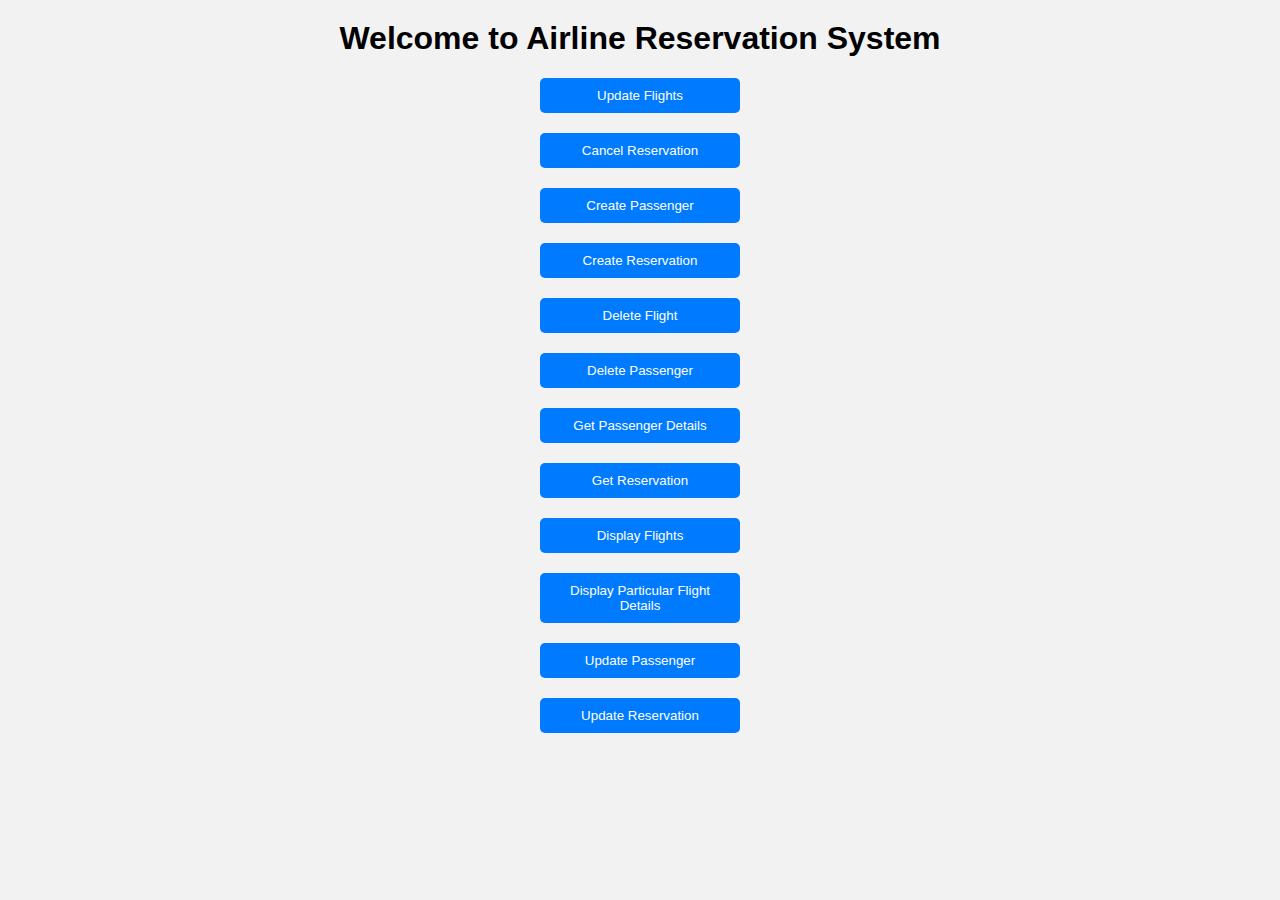
<file: src/main/resources/templates/index.html>
<!DOCTYPE html>
<html lang="en">

<head>
    <meta charset="UTF-8">
    <meta name="viewport" content="width=device-width, initial-scale=1.0">
    <title>Airline Reservation System</title>
    <style>
        /* Resetting default margin and padding */
        body,
        button {
            margin: 0;
            padding: 0;
        }

        /* Setting a background color and font family */
        body {
            background-color: #f2f2f2;
            font-family: Arial, sans-serif;
        }

        /* Centering the heading */
        h1 {
            text-align: center;
            margin-top: 20px;
        }

        /* Styling buttons */
        button {
            display: block;
            width: 200px;
            margin: 20px auto;
            padding: 10px;
            background-color: #007bff;
            color: #fff;
            border: none;
            border-radius: 5px;
            cursor: pointer;
            transition: background-color 0.3s ease;
        }

        /* Hover effect for buttons */
        button:hover {
            background-color: #0056b3;
        }
    </style>
</head>

<body>
    <h1>Welcome to Airline Reservation System</h1>
    <button onclick="location.href='/updateFlights'">Update Flights</button>
    <button onclick="location.href='/cancelReservation'">Cancel Reservation</button>
    <button onclick="location.href='/createPassenger'">Create Passenger</button>
    <button onclick="location.href='/createReservation'">Create Reservation</button>
    <button onclick="location.href='/deleteFlight'">Delete Flight</button>
    <button onclick="location.href='/deletePassenger'">Delete Passenger</button>
    <button onclick="location.href='/getPassenger'">Get Passenger Details</button>
    <button onclick="location.href='/getReservation'">Get Reservation</button>
    <button onclick="location.href='/displayFlights'">Display Flights</button>
    <button onclick="location.href='/dispPartFlight'">Display Particular Flight Details</button>
    <button onclick="location.href='/updatePassenger'">Update Passenger</button>
    <button onclick="location.href='/updateReservation'">Update Reservation</button>
</body>

</html>
</file>
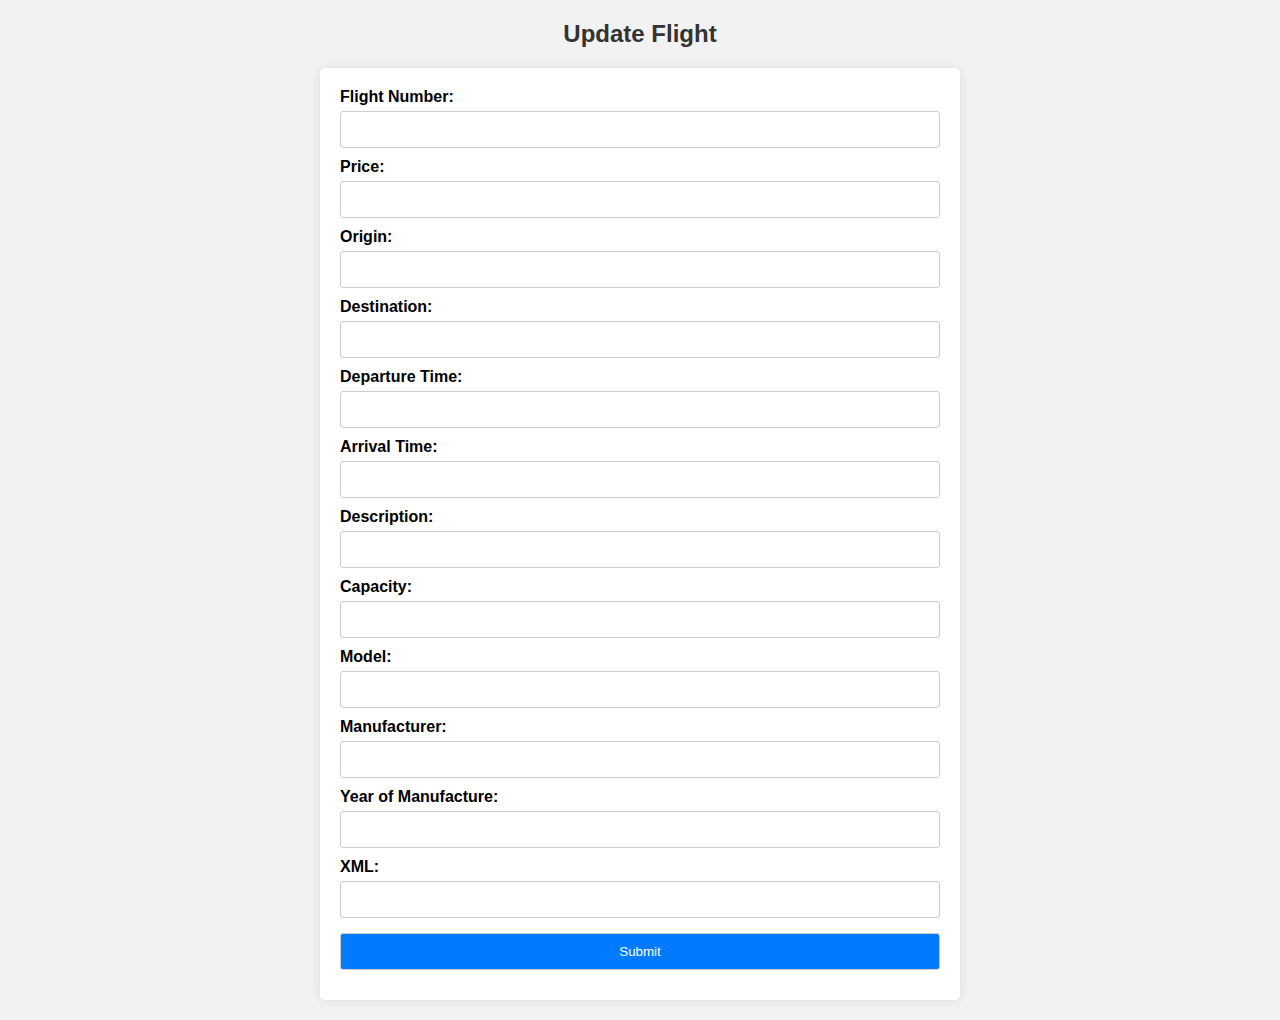
<file: src/main/resources/templates/addUpdateFlights.html>
<!DOCTYPE html>
<html lang="en">

<head>
    <meta charset="UTF-8">
    <meta name="viewport" content="width=device-width, initial-scale=1.0">
    <title>Update Flight</title>
    <style>
        body {
            font-family: Arial, sans-serif;
            background-color: #f2f2f2;
            margin: 0;
            padding: 0;
            box-sizing: border-box;
        }

        h2 {
            text-align: center;
            color: #333;
        }

        form {
            max-width: 600px;
            margin: 20px auto;
            background: #fff;
            padding: 20px;
            border-radius: 5px;
            box-shadow: 0 0 10px rgba(0, 0, 0, 0.1);
        }

        label {
            font-weight: bold;
        }

        input[type="text"],
        input[type="number"],
        button {
            width: 100%;
            padding: 10px;
            margin-top: 5px;
            margin-bottom: 10px;
            border: 1px solid #ccc;
            border-radius: 3px;
            box-sizing: border-box;
        }

        button {
            background-color: #007bff;
            color: #fff;
            cursor: pointer;
        }

        button:hover {
            background-color: #0056b3;
        }

        input[type="text"]:focus,
        input[type="number"]:focus {
            outline: none;
            border-color: #007bff;
        }

        .error-message {
            color: #ff0000;
            margin-top: 5px;
        }
    </style>
</head>

<body>
    <h2>Update Flight</h2>
    <form id="updateFlightForm" method="post">
        <label for="flightNumber">Flight Number:</label><br>
        <input type="text" id="flightNumberInput" name="flightNumber" required><br>

        <label for="price">Price:</label><br>
        <input type="number" id="price" name="price" required><br>

        <label for="origin">Origin:</label><br>
        <input type="text" id="origin" name="origin" required><br>

        <label for="destination">Destination:</label><br>
        <input type="text" id="destination" name="destination" required><br>

        <label for="departureTime">Departure Time:</label><br>
        <input type="text" id="departureTime" name="departureTime" required><br>

        <label for="arrivalTime">Arrival Time:</label><br>
        <input type="text" id="arrivalTime" name="arrivalTime" required><br>

        <label for="description">Description:</label><br>
        <input type="text" id="description" name="description" required><br>

        <label for="capacity">Capacity:</label><br>
        <input type="number" id="capacity" name="capacity" required><br>

        <label for="model">Model:</label><br>
        <input type="text" id="model" name="model" required><br>

        <label for="manufacturer">Manufacturer:</label><br>
        <input type="text" id="manufacturer" name="manufacturer" required><br>

        <label for="yearOfManufacture">Year of Manufacture:</label><br>
        <input type="number" id="yearOfManufacture" name="yearOfManufacture" required><br>

        <label for="xml">XML:</label><br>
        <input type="text" id="xml" name="xml"><br>

        <button type="submit">Submit</button>
    </form>

    <script>
        function setFormActionAndSubmit() {
            var flightNumberInput = document.getElementById("flightNumberInput").value;
            if (flightNumberInput.trim() === "") {
                alert("Please enter a valid flight number.");
                return false;
            } else {
                var form = document.getElementById("updateFlightForm");
                form.action = "/flight/" + flightNumberInput;
                return true;
            }
        }
        window.onload = function () {
            var form = document.getElementById("updateFlightForm");
            form.onsubmit = function () {
                return setFormActionAndSubmit();
            };
        };
    </script>

</body>

</html>
</file>
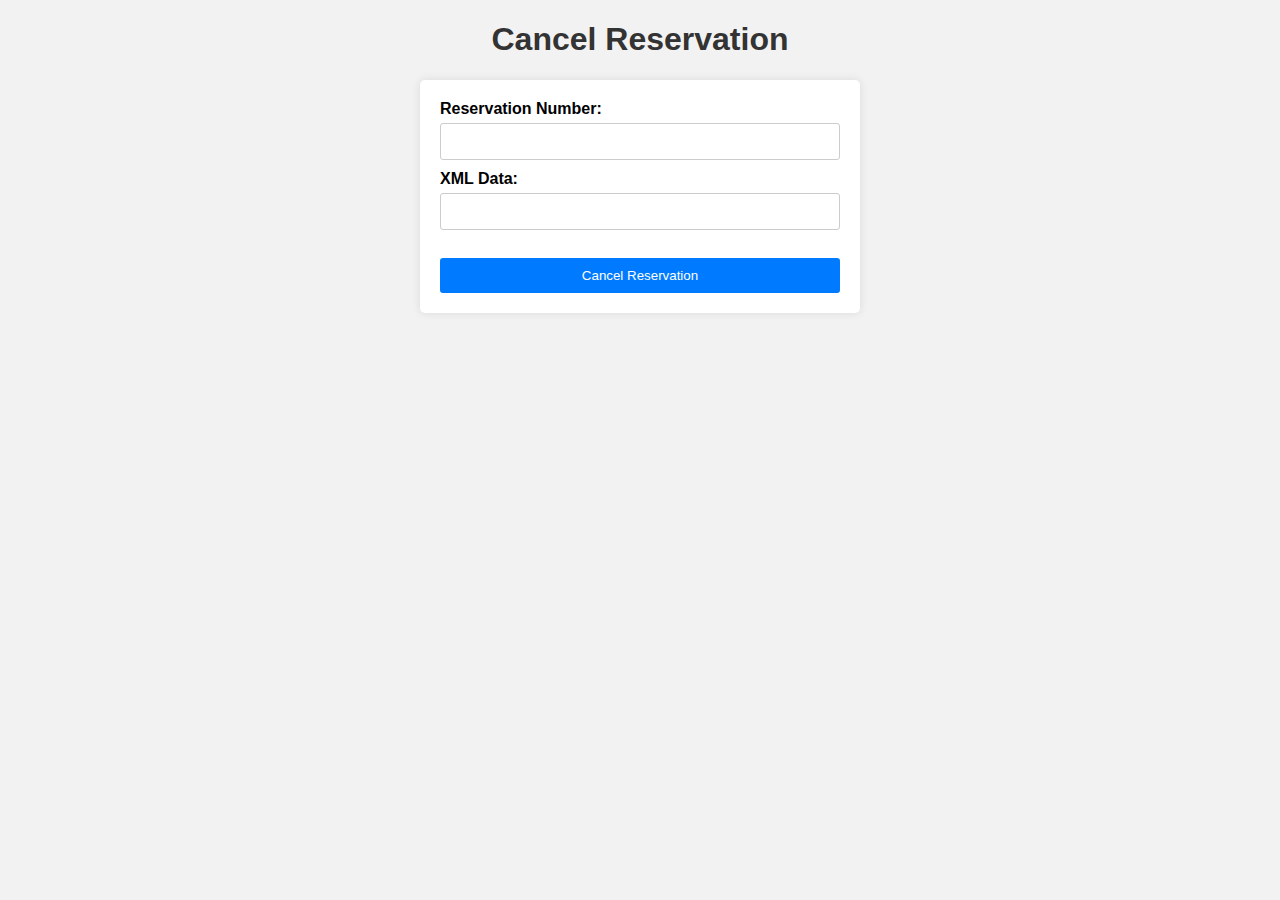
<file: src/main/resources/templates/cancelReservation.html>
<!DOCTYPE html>
<html lang="en">

<head>
    <meta charset="UTF-8">
    <meta name="viewport" content="width=device-width, initial-scale=1.0">
    <title>Cancel Reservation</title>
    <style>
        body {
            font-family: Arial, sans-serif;
            background-color: #f2f2f2;
            margin: 0;
            padding: 0;
            box-sizing: border-box;
        }

        h1 {
            text-align: center;
            color: #333;
        }

        form {
            max-width: 400px;
            margin: 20px auto;
            background: #fff;
            padding: 20px;
            border-radius: 5px;
            box-shadow: 0 0 10px rgba(0, 0, 0, 0.1);
        }

        label {
            font-weight: bold;
        }

        input[type="text"] {
            width: 100%;
            padding: 10px;
            margin-top: 5px;
            margin-bottom: 10px;
            border: 1px solid #ccc;
            border-radius: 3px;
            box-sizing: border-box;
        }

        button[type="submit"] {
            width: 100%;
            padding: 10px;
            background-color: #007bff;
            color: #fff;
            border: none;
            border-radius: 3px;
            cursor: pointer;
        }

        button[type="submit"]:hover {
            background-color: #0056b3;
        }

        input[type="text"]:focus {
            outline: none;
            border-color: #007bff;
        }
    </style>
</head>

<body>

    <h1>Cancel Reservation</h1>

    <form id="cancelForm">
        <label for="reservationNumber">Reservation Number:</label><br>
        <input type="text" id="reservationNumber" name="reservationNumber" required><br>
        <label for="xml">XML Data:</label><br>
        <input type="text" id="xml" name="xml"><br><br>
        <button type="submit">Cancel Reservation</button>
    </form>

    <script>
        document.getElementById("cancelForm").addEventListener("submit", function (event) {
            event.preventDefault();

            var reservationNumber = document.getElementById("reservationNumber").value;
            var xml = document.getElementById("xml").value;

            var xhr = new XMLHttpRequest();
            xhr.open("DELETE", "/reservation/" + reservationNumber + "?xml=" + xml, true);
            xhr.setRequestHeader("Content-Type", "application/json");
            xhr.onreadystatechange = function () {
                if (xhr.readyState === 4) {
                    if (xhr.status === 200) {
                        var response = JSON.parse(xhr.responseText);
                        alert(response.message);
                    } else {
                        var errorResponse = JSON.parse(xhr.responseText);
                        alert(errorResponse.error.message);
                    }
                }
            };
            xhr.send();
        });
    </script>

</body>

</html>
</file>
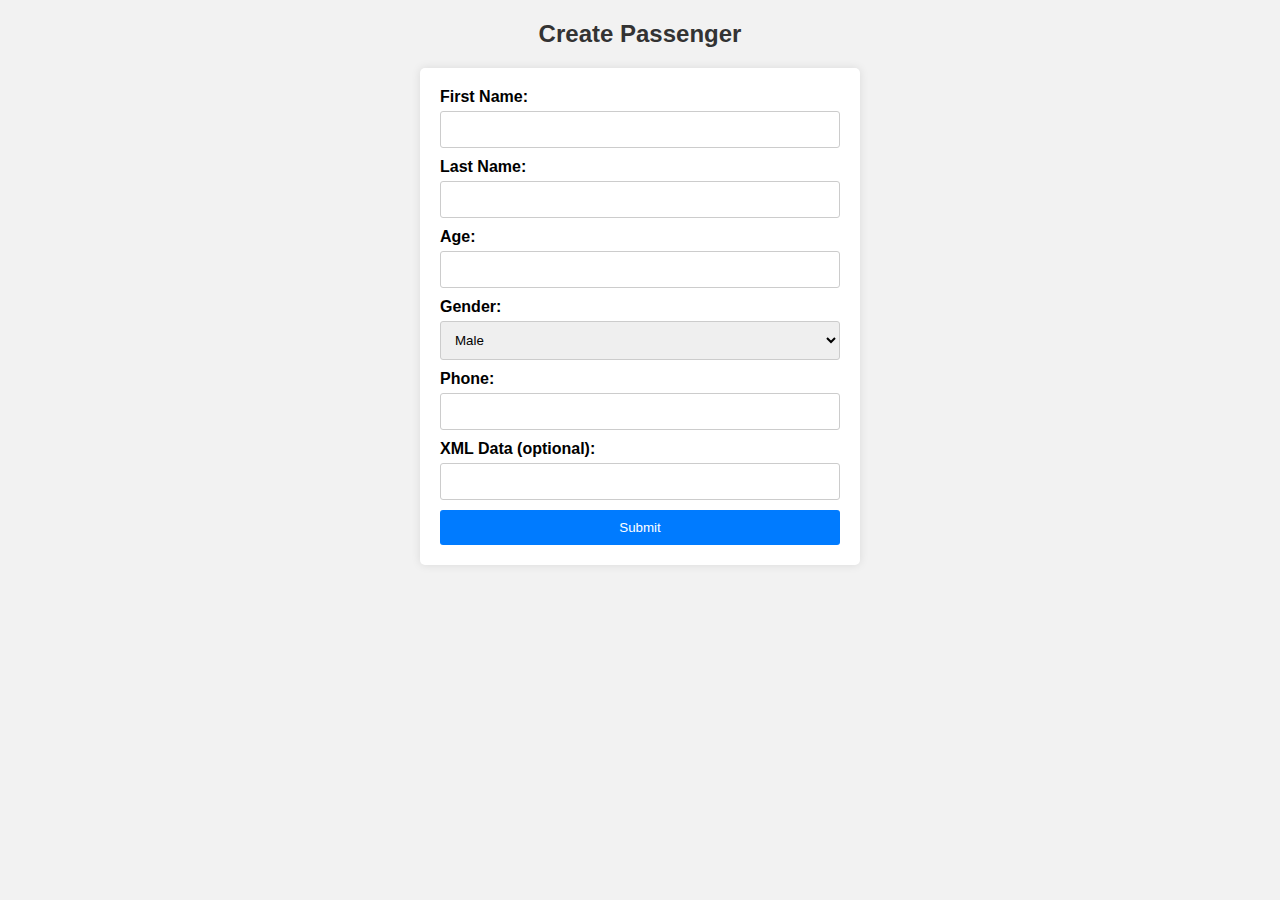
<file: src/main/resources/templates/createPassenger.html>
<!DOCTYPE html>
<html>

<head>
    <title>Create Passenger</title>
    <style>
        body {
            font-family: Arial, sans-serif;
            background-color: #f2f2f2;
            margin: 0;
            padding: 0;
        }

        h2 {
            text-align: center;
            color: #333;
        }

        form {
            max-width: 400px;
            margin: 20px auto;
            background: #fff;
            padding: 20px;
            border-radius: 5px;
            box-shadow: 0 0 10px rgba(0, 0, 0, 0.1);
        }

        label {
            font-weight: bold;
        }

        input[type="text"],
        select {
            width: 100%;
            padding: 10px;
            margin-top: 5px;
            margin-bottom: 10px;
            border: 1px solid #ccc;
            border-radius: 3px;
            box-sizing: border-box;
        }

        input[type="submit"] {
            width: 100%;
            padding: 10px;
            background-color: #007bff;
            color: #fff;
            border: none;
            border-radius: 3px;
            cursor: pointer;
        }

        input[type="submit"]:hover {
            background-color: #0056b3;
        }

        input[type="text"]:focus,
        select:focus {
            outline: none;
            border-color: #007bff;
        }
    </style>
</head>

<body>
    <h2>Create Passenger</h2>
    <form action="/passenger" method="post">
        <label for="firstname">First Name:</label><br>
        <input type="text" id="firstname" name="firstname" required><br>

        <label for="lastname">Last Name:</label><br>
        <input type="text" id="lastname" name="lastname" required><br>

        <label for="age">Age:</label><br>
        <input type="text" id="age" name="age" required><br>

        <label for="gender">Gender:</label><br>
        <select id="gender" name="gender" required>
            <option value="Male">Male</option>
            <option value="Female">Female</option>
            <option value="Other">Other</option>
        </select><br>

        <label for="phone">Phone:</label><br>
        <input type="text" id="phone" name="phone" required><br>

        <label for="xml">XML Data (optional):</label><br>
        <input type="text" id="xml" name="xml"><br>

        <input type="submit" value="Submit">
    </form>
</body>

</html>
</file>
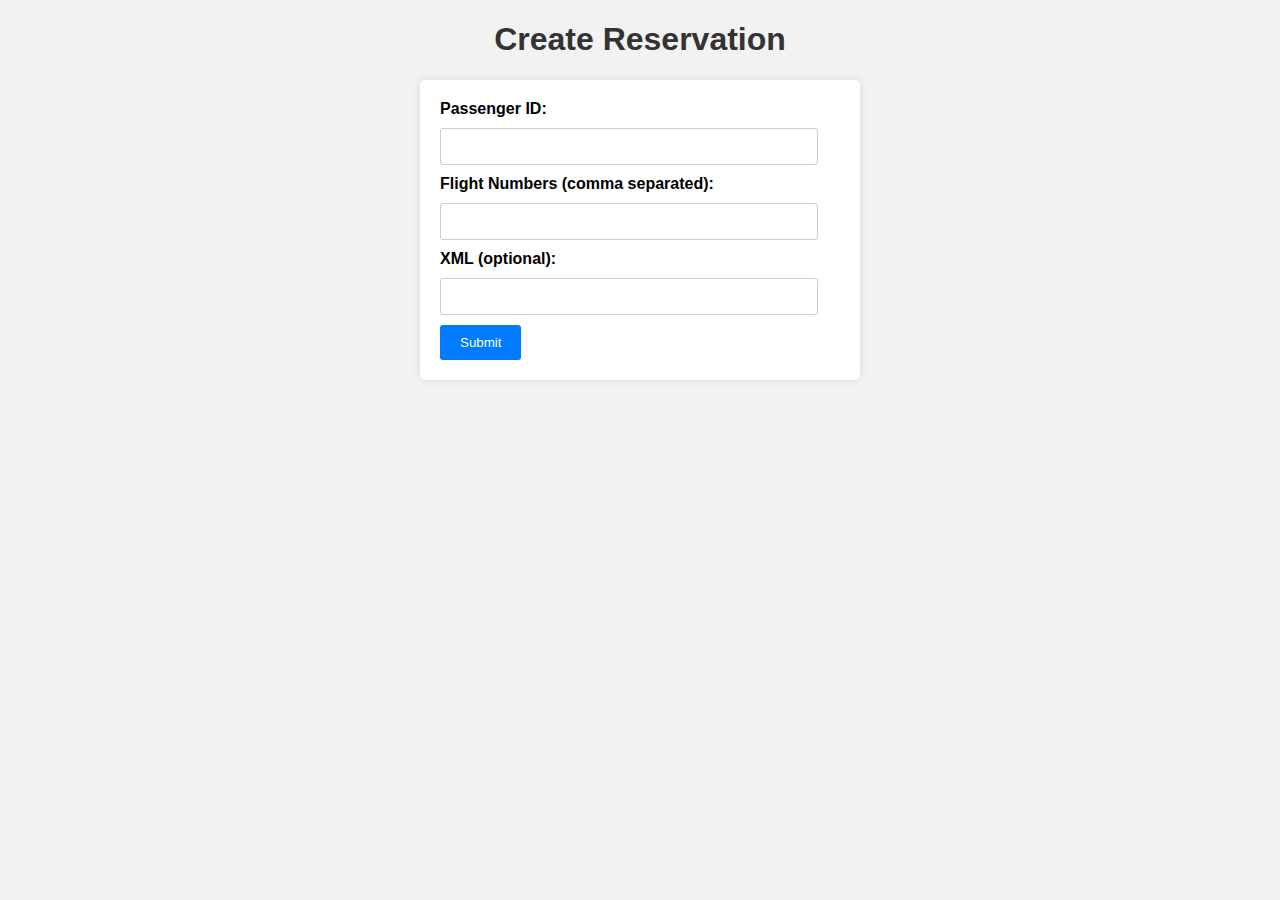
<file: src/main/resources/templates/createReservation.html>
<!DOCTYPE html>
<html lang="en">

<head>
    <meta charset="UTF-8">
    <meta name="viewport" content="width=device-width, initial-scale=1.0">
    <title>Create Reservation</title>
    <style>
        body {
            font-family: Arial, sans-serif;
            background-color: #f2f2f2;
            margin: 0;
            padding: 0;
        }

        h1 {
            text-align: center;
            color: #333;
        }

        form {
            max-width: 400px;
            margin: 20px auto;
            background: #fff;
            padding: 20px;
            border-radius: 5px;
            box-shadow: 0 0 10px rgba(0, 0, 0, 0.1);
        }

        label {
            display: block;
            margin-bottom: 5px;
            font-weight: bold;
        }

        input[type="text"] {
            width: calc(100% - 22px);
            padding: 10px;
            margin-top: 5px;
            margin-bottom: 10px;
            border: 1px solid #ccc;
            border-radius: 3px;
            box-sizing: border-box;
        }

        input[type="submit"] {
            background-color: #007bff;
            color: #fff;
            border: none;
            padding: 10px 20px;
            border-radius: 3px;
            cursor: pointer;
        }

        input[type="submit"]:hover {
            background-color: #0056b3;
        }

        input[type="submit"]:focus {
            outline: none;
        }

        .success-message {
            display: none;
            color: green;
            font-weight: bold;
            text-align: center;
            margin-top: 20px;
        }
    </style>
</head>

<body>
    <h1>Create Reservation</h1>
    <form id="reservationForm" action="/reservation" method="POST">
        <label for="passengerId">Passenger ID:</label>
        <input type="text" id="passengerId" name="passengerId" required><br>

        <label for="flightNumbers">Flight Numbers (comma separated):</label>
        <input type="text" id="flightNumbers" name="flightNumbers" required><br>

        <label for="xml">XML (optional):</label>
        <input type="text" id="xml" name="xml"><br>

        <input type="submit" value="Submit">
    </form>

    <div id="successMessage" class="success-message"></div>

    <script>
        document.getElementById("reservationForm").addEventListener("submit", function (event) {
            event.preventDefault(); // Prevent form submission

            // Perform AJAX request to submit form data
            var formData = new FormData(this);
            var xhr = new XMLHttpRequest();
            xhr.open("POST", "/reservation", true);
            xhr.setRequestHeader("Accept", "application/json");
            xhr.onreadystatechange = function () {
                if (xhr.readyState === XMLHttpRequest.DONE) {
                    if (xhr.status === 200) {
                        // Show success message
                        document.getElementById("successMessage").innerText = "Reservation created successfully!";
                        document.getElementById("successMessage").style.display = "block";
                        // Clear form inputs
                        document.getElementById("passengerId").value = "";
                        document.getElementById("flightNumbers").value = "";
                        document.getElementById("xml").value = "";
                    } else {
                        // Handle error response
                        alert("Failed to create reservation. Please try again.");
                    }
                }
            };
            xhr.send(formData);
        });
    </script>
</body>

</html>
</file>
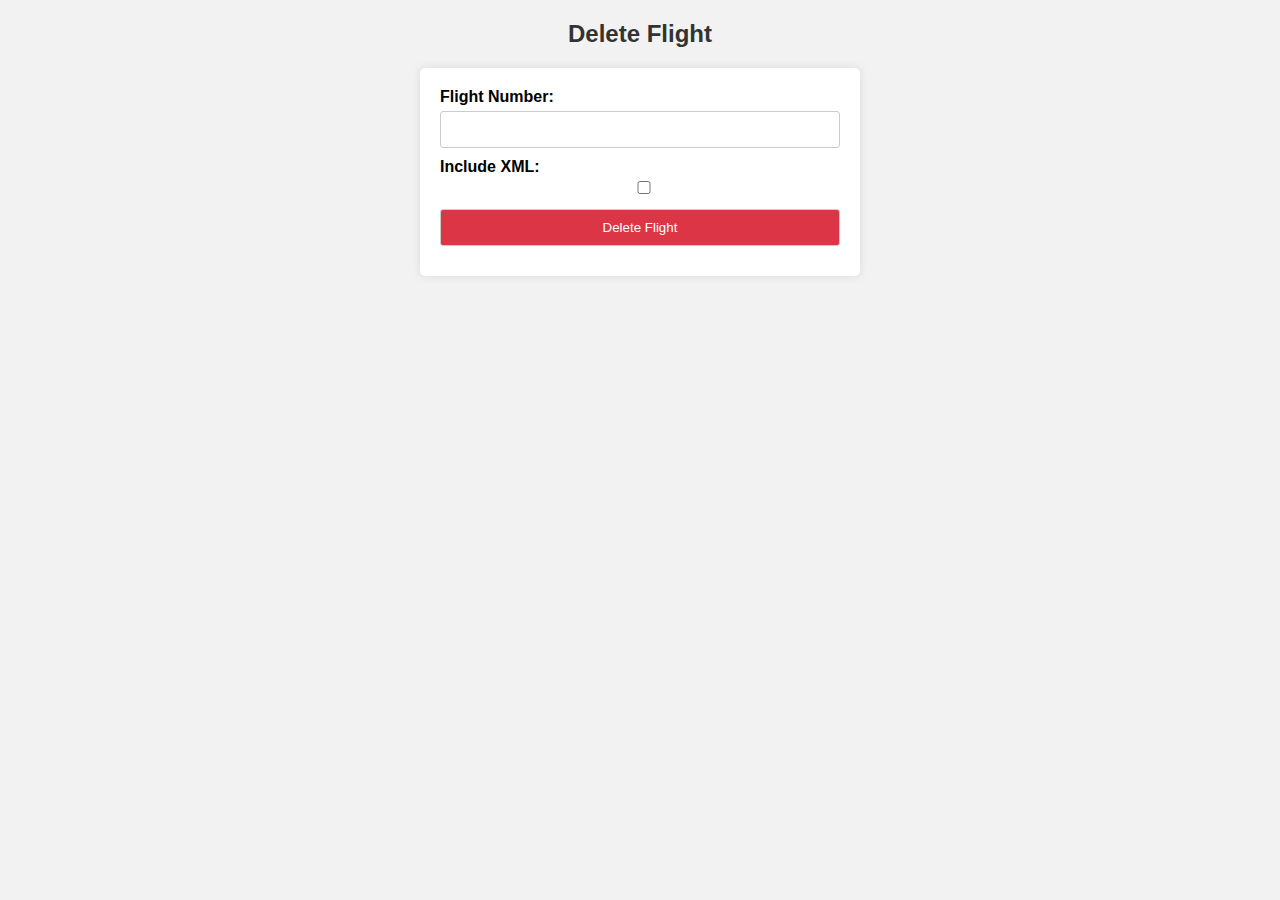
<file: src/main/resources/templates/deleteFlight.html>
<!DOCTYPE html>
<html lang="en">

<head>
    <meta charset="UTF-8">
    <meta name="viewport" content="width=device-width, initial-scale=1.0">
    <title>Delete Flight</title>
    <style>
        body {
            font-family: Arial, sans-serif;
            background-color: #f2f2f2;
            margin: 0;
            padding: 0;
        }

        h2 {
            text-align: center;
            color: #333;
        }

        form {
            max-width: 400px;
            margin: 20px auto;
            background: #fff;
            padding: 20px;
            border-radius: 5px;
            box-shadow: 0 0 10px rgba(0, 0, 0, 0.1);
        }

        label {
            font-weight: bold;
        }

        input[type="text"],
        input[type="checkbox"],
        button[type="submit"] {
            width: 100%;
            padding: 10px;
            margin-top: 5px;
            margin-bottom: 10px;
            border: 1px solid #ccc;
            border-radius: 3px;
            box-sizing: border-box;
        }

        button[type="submit"] {
            background-color: #dc3545;
            color: #fff;
            cursor: pointer;
        }

        button[type="submit"]:hover {
            background-color: #c82333;
        }
    </style>
</head>

<body>
    <h2>Delete Flight</h2>
    <form id="deleteFlightForm" method="DELETE" action="/airline/">
        <label for="flightNumber">Flight Number:</label><br>
        <input type="text" id="flightNumber" name="flightNumber" required><br>
        <label for="xml">Include XML:</label><br>
        <input type="checkbox" id="xml" name="xml"><br>
        <button type="submit">Delete Flight</button>
    </form>

    <script>
        document.getElementById("deleteFlightForm").addEventListener("submit", function (event) {
            event.preventDefault();
            var flightNumber = document.getElementById("flightNumber").value;
            var xmlChecked = document.getElementById("xml").checked;
            var xmlQueryParam = xmlChecked ? "?xml=true" : "";
            var deleteUrl = "/airline/" + flightNumber + xmlQueryParam;
            fetch(deleteUrl, {
                method: 'DELETE',
                headers: {
                    'Content-Type': 'application/json'
                },
            })
                .then(response => {
                    if (!response.ok) {
                        throw new Error('Failed to delete flight');
                    }
                    return response.json();
                })
                .then(data => {
                    alert(data.message);
                })
                .catch(error => {
                    console.error('Error:', error);
                    alert('Failed to delete flight');
                });
        });
    </script>
</body>

</html>
</file>
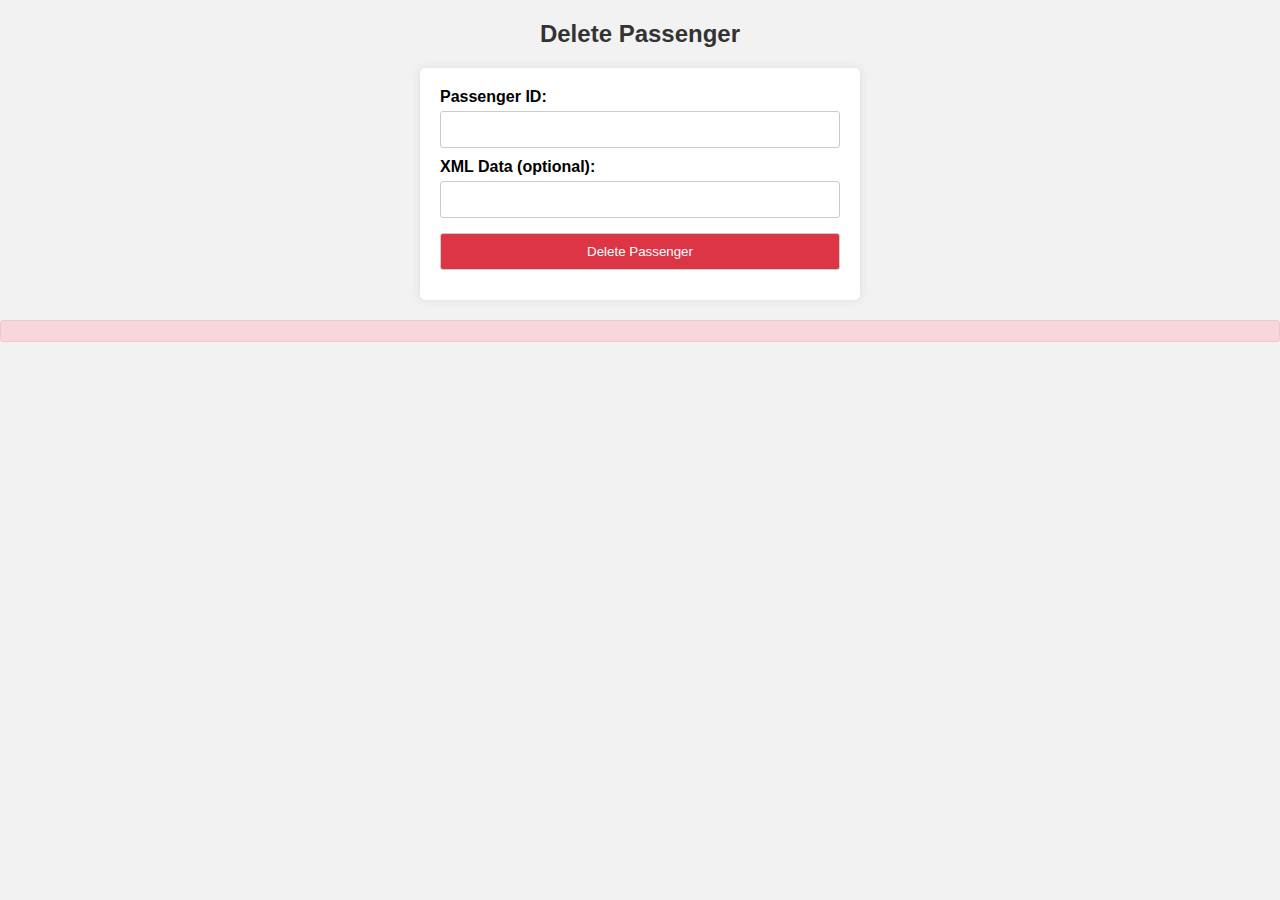
<file: src/main/resources/templates/deletePassenger.html>
<!DOCTYPE html>
<html>

<head>
    <title>Delete Passenger</title>
    <style>
        body {
            font-family: Arial, sans-serif;
            background-color: #f2f2f2;
            margin: 0;
            padding: 0;
        }

        h2 {
            text-align: center;
            color: #333;
        }

        form {
            max-width: 400px;
            margin: 20px auto;
            background: #fff;
            padding: 20px;
            border-radius: 5px;
            box-shadow: 0 0 10px rgba(0, 0, 0, 0.1);
        }

        label {
            font-weight: bold;
        }

        input[type="text"],
        input[type="submit"] {
            width: 100%;
            padding: 10px;
            margin-top: 5px;
            margin-bottom: 10px;
            border: 1px solid #ccc;
            border-radius: 3px;
            box-sizing: border-box;
        }

        input[type="submit"] {
            background-color: #dc3545;
            color: #fff;
            cursor: pointer;
        }

        input[type="submit"]:hover {
            background-color: #c82333;
        }

        #response {
            margin-top: 10px;
            padding: 10px;
            background-color: #f8d7da;
            border: 1px solid #f5c6cb;
            color: #721c24;
            border-radius: 3px;
        }
    </style>
</head>

<body>
    <h2>Delete Passenger</h2>
    <form id="deleteForm">
        <label for="passengerId">Passenger ID:</label><br>
        <input type="text" id="passengerId" name="passengerId" required><br>

        <label for="xml">XML Data (optional):</label><br>
        <input type="text" id="xml" name="xml"><br>

        <input type="submit" value="Delete Passenger">
    </form>

    <div id="response"></div>

    <script>
        document.getElementById("deleteForm").addEventListener("submit", function (event) {
            event.preventDefault();

            var passengerId = document.getElementById("passengerId").value;
            var xmlData = document.getElementById("xml").value;

            var xhr = new XMLHttpRequest();
            xhr.open("DELETE", "/passenger/" + passengerId + "?xml=" + xmlData, true);
            xhr.setRequestHeader("Content-Type", "application/json");
            xhr.onreadystatechange = function () {
                if (xhr.readyState === 4) {
                    var responseDiv = document.getElementById("response");
                    if (xhr.status === 200) {
                        responseDiv.innerHTML = "<p>Passenger with ID " + passengerId + " has been deleted successfully.</p>";
                    } else {
                        responseDiv.innerHTML = "<p>Error: " + xhr.responseText + "</p>";
                    }
                }
            };
            xhr.send();
        });
    </script>
</body>

</html>
</file>
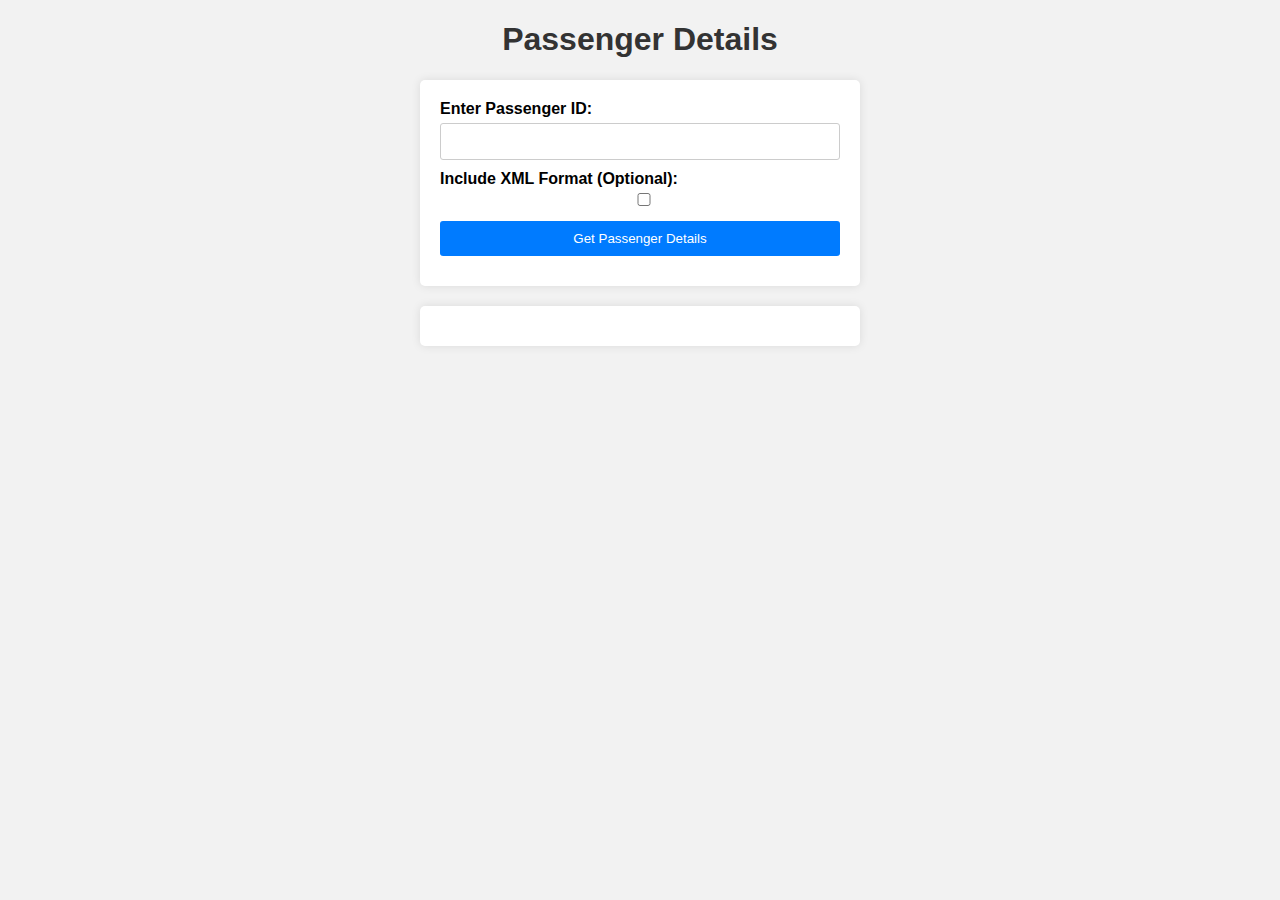
<file: src/main/resources/templates/getPassengerDetails.html>
<!DOCTYPE html>
<html lang="en">

<head>
    <meta charset="UTF-8">
    <meta name="viewport" content="width=device-width, initial-scale=1.0">
    <title>Passenger Details</title>
    <style>
        body {
            font-family: Arial, sans-serif;
            background-color: #f2f2f2;
            margin: 0;
            padding: 0;
        }

        h1 {
            text-align: center;
            color: #333;
        }

        form {
            max-width: 400px;
            margin: 20px auto;
            background: #fff;
            padding: 20px;
            border-radius: 5px;
            box-shadow: 0 0 10px rgba(0, 0, 0, 0.1);
        }

        label {
            font-weight: bold;
        }

        input[type="text"],
        input[type="checkbox"],
        button[type="button"] {
            width: 100%;
            padding: 10px;
            margin-top: 5px;
            margin-bottom: 10px;
            border: 1px solid #ccc;
            border-radius: 3px;
            box-sizing: border-box;
        }

        button[type="button"] {
            background-color: #007bff;
            color: #fff;
            border: none;
            cursor: pointer;
        }

        button[type="button"]:hover {
            background-color: #0056b3;
        }

        #passengerDetailsContainer {
            max-width: 400px;
            margin: 20px auto;
            padding: 20px;
            background: #fff;
            border-radius: 5px;
            box-shadow: 0 0 10px rgba(0, 0, 0, 0.1);
        }

        #passengerDetailsContainer h2 {
            margin-top: 0;
            color: #333;
        }

        #passengerDetailsContainer p {
            margin-bottom: 10px;
        }
    </style>
</head>

<body>
    <h1>Passenger Details</h1>
    <form id="passengerForm">
        <label for="id">Enter Passenger ID:</label>
        <input type="text" id="id" name="id" required>
        <br>
        <label for="xml">Include XML Format (Optional):</label>
        <input type="checkbox" id="xml" name="xml" value="true">
        <br>
        <button type="button" onclick="getPassengerDetails()">Get Passenger Details</button>
    </form>

    <div id="passengerDetailsContainer"></div>

    <script>
        function getPassengerDetails() {
            var id = document.getElementById("id").value;
            var xml = document.getElementById("xml").checked ? "true" : "";

            // Construct the URL for the API endpoint
            var apiUrl = "/passenger/" + id + "?xml=" + xml;

            // Fetch data from the server
            fetch(apiUrl)
                .then(response => response.json())
                .then(data => {
                    // Display the retrieved data
                    displayPassengerDetails(data);
                })
                .catch(error => console.error('Error:', error));
        }

        function displayPassengerDetails(data) {
            var detailsContainer = document.getElementById("passengerDetailsContainer");
            detailsContainer.innerHTML = `
                <h2>Passenger Details</h2>
                <p>ID: ${data.id}</p>
                <p>Name: ${data.firstname} ${data.lastName}</p>
                <p>Age: ${data.age}</p>
                <p>Gender: ${data.gender}</p>
                <p>Phone: ${data.phone}</p>
                <p>Reservations: ${data.reservations.length}</p>
            `;
        }
    </script>
</body>

</html>
</file>
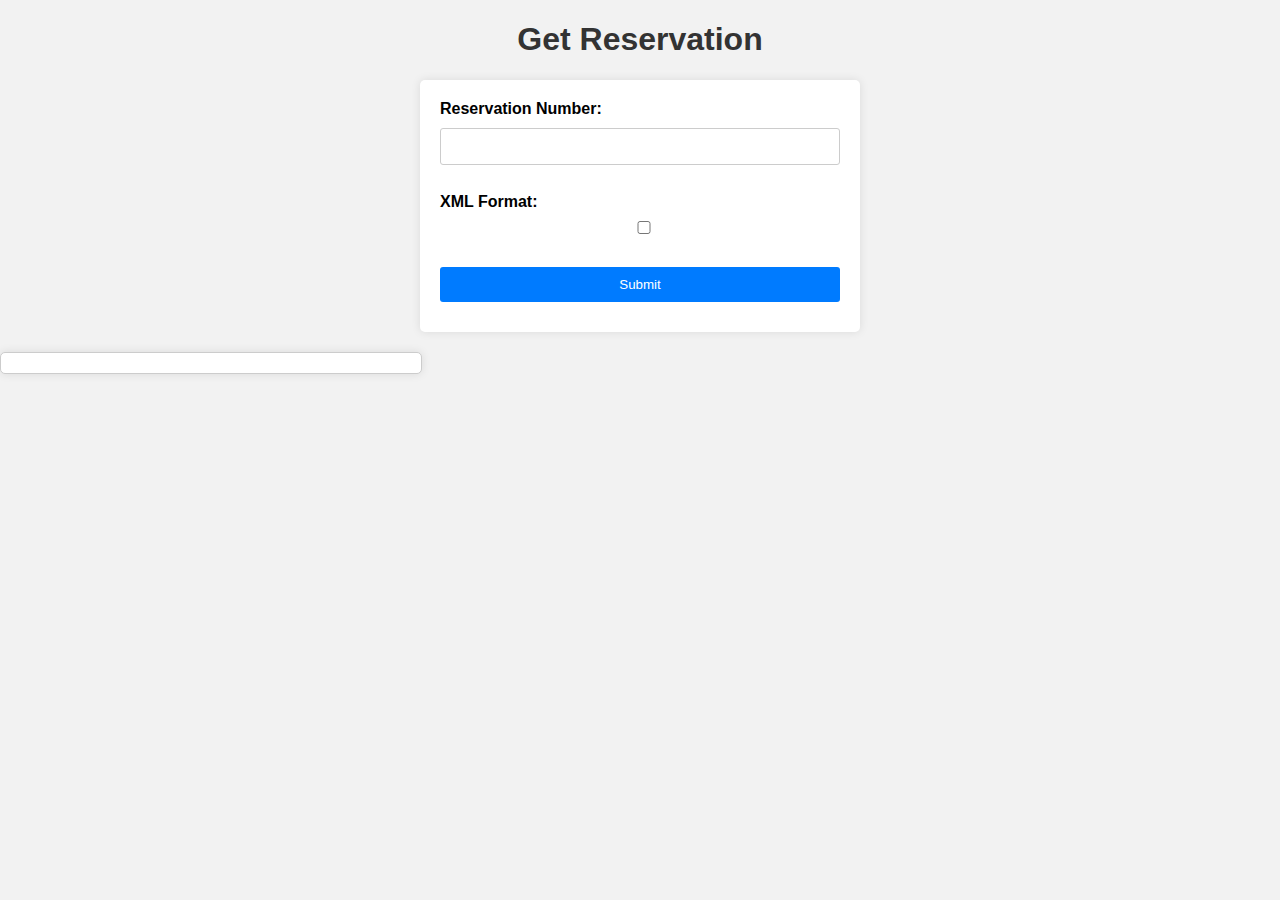
<file: src/main/resources/templates/getReservation.html>
<!DOCTYPE html>
<html>

<head>
    <title>Get Reservation</title>
    <style>
        body {
            font-family: Arial, sans-serif;
            background-color: #f2f2f2;
            margin: 0;
            padding: 0;
        }

        h1 {
            text-align: center;
            color: #333;
        }

        form {
            max-width: 400px;
            margin: 20px auto;
            background: #fff;
            padding: 20px;
            border-radius: 5px;
            box-shadow: 0 0 10px rgba(0, 0, 0, 0.1);
        }

        label {
            font-weight: bold;
            display: block;
            margin-bottom: 5px;
        }

        input[type="text"],
        input[type="checkbox"],
        input[type="button"] {
            width: 100%;
            padding: 10px;
            margin-top: 5px;
            margin-bottom: 10px;
            border: 1px solid #ccc;
            border-radius: 3px;
            box-sizing: border-box;
        }

        input[type="button"] {
            background-color: #007bff;
            color: #fff;
            border: none;
            cursor: pointer;
        }

        input[type="button"]:hover {
            background-color: #0056b3;
        }

        #reservationDetails {
            border: 1px solid #ccc;
            padding: 10px;
            margin-top: 20px;
            width: 400px;
            background: #fff;
            border-radius: 5px;
            box-shadow: 0 0 10px rgba(0, 0, 0, 0.1);
        }

        .detail {
            margin-bottom: 5px;
            overflow: auto;
        }

        .label {
            font-weight: bold;
            float: left;
            width: 120px;
        }

        .value {
            margin-left: 120px;
            word-break: break-all;
        }
    </style>
    <script>
        function getReservation() {
            var number = document.getElementById("number").value;
            var xml = document.getElementById("xml").checked;
            var url = "/reservation/" + number + "?xml=" + xml;

            var xhr = new XMLHttpRequest();
            xhr.open("GET", url, true);
            xhr.onreadystatechange = function () {
                if (xhr.readyState == 4 && xhr.status == 200) {
                    var response = JSON.parse(xhr.responseText);
                    displayReservationDetails(response);
                } else if (xhr.readyState == 4 && xhr.status == 400) {
                    var error = JSON.parse(xhr.responseText);
                    document.getElementById("reservationDetails").innerHTML = "Error: " + error.message;
                }
            };
            xhr.send();
        }

        function displayReservationDetails(reservation) {
            var detailsDiv = document.getElementById("reservationDetails");
            detailsDiv.innerHTML = "";

            Object.keys(reservation).forEach(function (key) {
                var detailDiv = document.createElement("div");
                detailDiv.classList.add("detail");

                var labelSpan = document.createElement("span");
                labelSpan.classList.add("label");
                labelSpan.textContent = key + ": ";

                var valueSpan = document.createElement("span");
                valueSpan.classList.add("value");
                if (typeof reservation[key] === 'object') {
                    valueSpan.textContent = JSON.stringify(reservation[key], null, 2);
                } else {
                    valueSpan.textContent = reservation[key];
                }

                detailDiv.appendChild(labelSpan);
                detailDiv.appendChild(valueSpan);
                detailsDiv.appendChild(detailDiv);
            });
        }
    </script>
</head>

<body>
    <h1>Get Reservation</h1>
    <form>
        <label for="number">Reservation Number:</label>
        <input type="text" id="number" required><br><br>
        <label for="xml">XML Format:</label>
        <input type="checkbox" id="xml" value="true"><br><br>
        <input type="button" value="Submit" onclick="getReservation()">
    </form>
    <div id="reservationDetails"></div>
</body>

</html>
</file>
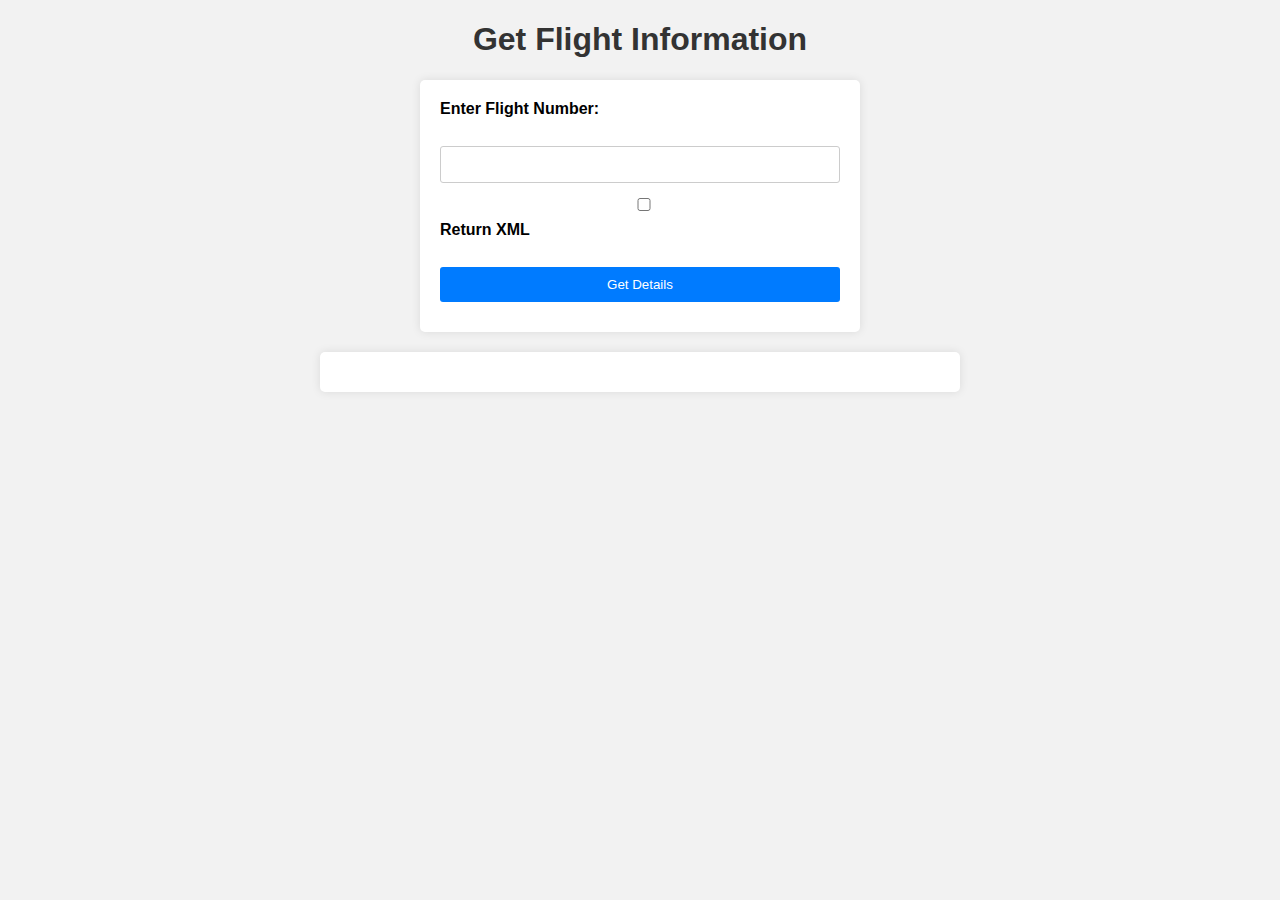
<file: src/main/resources/templates/showParticularFlightDetails.html>
<!DOCTYPE html>
<html lang="en">

<head>
    <meta charset="UTF-8">
    <meta name="viewport" content="width=device-width, initial-scale=1.0">
    <title>Flight Information</title>
    <style>
        body {
            font-family: Arial, sans-serif;
            background-color: #f2f2f2;
            margin: 0;
            padding: 0;
        }

        h1 {
            text-align: center;
            color: #333;
        }

        form {
            max-width: 400px;
            margin: 20px auto;
            background: #fff;
            padding: 20px;
            border-radius: 5px;
            box-shadow: 0 0 10px rgba(0, 0, 0, 0.1);
        }

        label {
            font-weight: bold;
            display: block;
            margin-bottom: 5px;
        }

        input[type="text"],
        input[type="checkbox"],
        button {
            width: 100%;
            padding: 10px;
            margin-top: 5px;
            margin-bottom: 10px;
            border: 1px solid #ccc;
            border-radius: 3px;
            box-sizing: border-box;
        }

        button {
            background-color: #007bff;
            color: #fff;
            border: none;
            cursor: pointer;
        }

        button:hover {
            background-color: #0056b3;
        }

        #flightDetails {
            max-width: 600px;
            margin: 20px auto;
            padding: 20px;
            background: #fff;
            border-radius: 5px;
            box-shadow: 0 0 10px rgba(0, 0, 0, 0.1);
        }

        #flightDetails h2,
        #flightDetails h3 {
            color: #333;
            margin-top: 0;
        }

        #flightDetails p {
            margin: 5px 0;
        }

        #flightDetails ul {
            padding-left: 20px;
            margin: 5px 0;
        }

        #flightDetails li {
            list-style-type: circle;
        }
    </style>
</head>

<body>
    <h1>Get Flight Information</h1>
    <form id="flightForm">
        <label for="flightNumber">Enter Flight Number:</label><br>
        <input type="text" id="flightNumberInput" name="flightNumber"><br>
        <input type="checkbox" id="xml" name="xml" value="true">
        <label for="xml">Return XML</label><br>
        <button type="button" onclick="getFlightDetails()">Get Details</button>
    </form>

    <div id="flightDetails"></div>

    <script>
        function getFlightDetails() {
            var flightNumber = document.getElementById("flightNumberInput").value;
            var useXml = document.getElementById("xml").checked;

            var url = "/flight/" + encodeURIComponent(flightNumber);
            if (useXml) {
                url += "?xml=true";
            }

            fetch(url)
                .then(response => response.json())
                .then(data => {
                    displayFlightDetails(data);
                })
                .catch(error => {
                    console.error('Error:', error);
                    document.getElementById("flightDetails").innerHTML = "Error retrieving flight details.";
                });
        }

        function displayFlightDetails(data) {
            var detailsHTML = "<h2>Flight Details</h2>";
            detailsHTML += "<p><strong>Flight Number:</strong> " + data.flightNumber + "</p>";
            detailsHTML += "<p><strong>Price:</strong> $" + data.price + "</p>";
            detailsHTML += "<p><strong>Origin:</strong> " + data.origin + "</p>";
            detailsHTML += "<p><strong>Destination:</strong> " + data.destination + "</p>";
            detailsHTML += "<p><strong>Departure Time:</strong> " + new Date(data.departureTime).toLocaleString() + "</p>";
            detailsHTML += "<p><strong>Arrival Time:</strong> " + new Date(data.arrivalTime).toLocaleString() + "</p>";
            detailsHTML += "<p><strong>Seats Left:</strong> " + data.seatsLeft + "</p>";
            detailsHTML += "<p><strong>Description:</strong> " + data.description + "</p>";

            // Plane details
            detailsHTML += "<h3>Plane Details</h3>";
            detailsHTML += "<p><strong>ID:</strong> " + data.plane.id + "</p>";
            detailsHTML += "<p><strong>Model:</strong> " + data.plane.model + "</p>";
            detailsHTML += "<p><strong>Capacity:</strong> " + data.plane.capacity + "</p>";
            detailsHTML += "<p><strong>Manufacturer:</strong> " + data.plane.manufacturer + "</p>";
            detailsHTML += "<p><strong>Year of Manufacture:</strong> " + data.plane.yearOfManufacture + "</p>";

            // Passengers
            if (data.passengers.length > 0) {
                detailsHTML += "<h3>Passengers</h3>";
                detailsHTML += "<ul>";
                data.passengers.forEach(function (passenger) {
                    detailsHTML += "<li>" + passenger.name + "</li>";
                });
                detailsHTML += "</ul>";
            } else {
                detailsHTML += "<p>No passengers on this flight.</p>";
            }

            document.getElementById("flightDetails").innerHTML = detailsHTML;
        }
    </script>
</body>

</html>
</file>
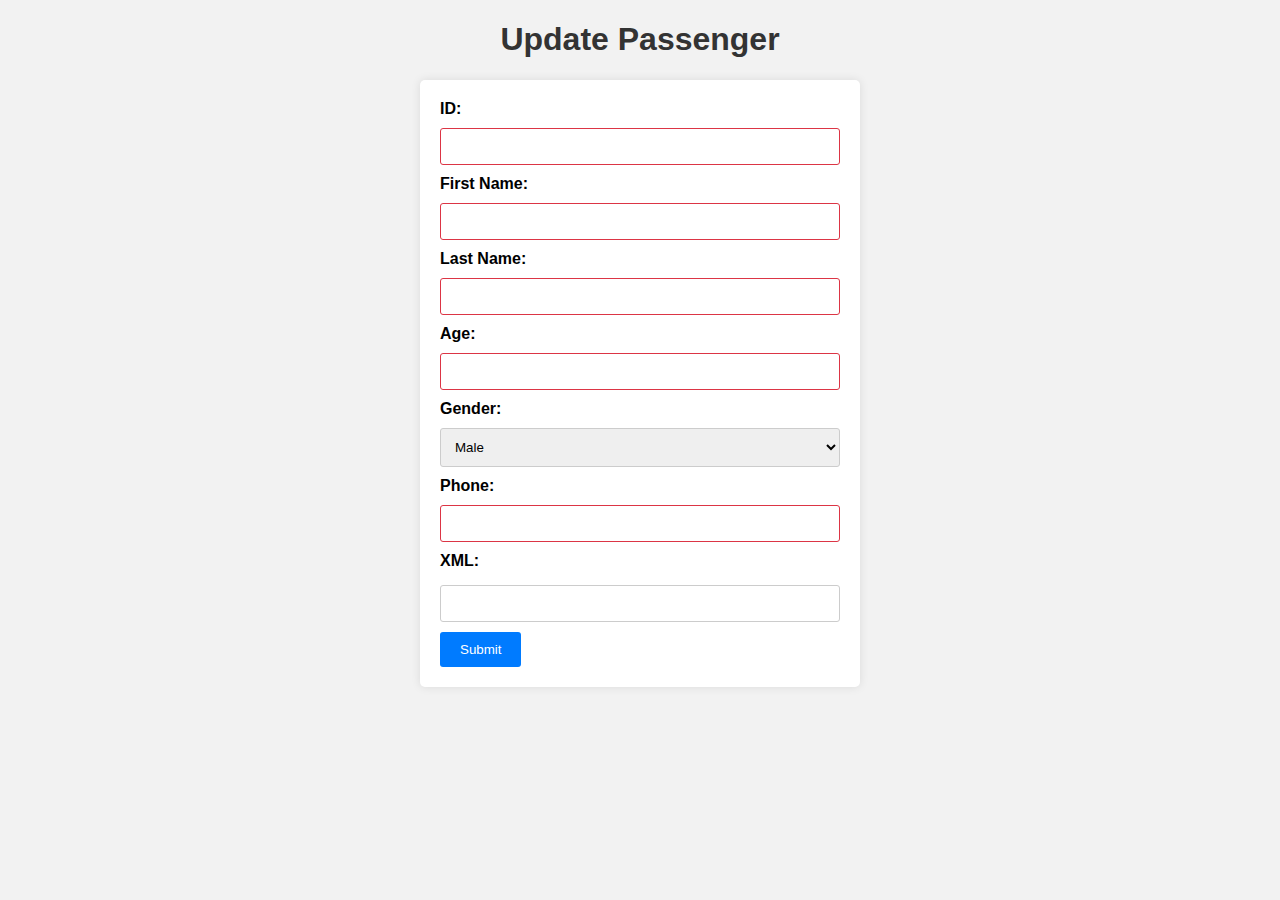
<file: src/main/resources/templates/updatePassenger.html>
<!DOCTYPE html>
<html lang="en">

<head>
    <meta charset="UTF-8">
    <meta name="viewport" content="width=device-width, initial-scale=1.0">
    <title>Update Passenger</title>
    <style>
        body {
            font-family: Arial, sans-serif;
            background-color: #f2f2f2;
            margin: 0;
            padding: 0;
        }

        h1 {
            text-align: center;
            color: #333;
        }

        form {
            max-width: 400px;
            margin: 20px auto;
            background: #fff;
            padding: 20px;
            border-radius: 5px;
            box-shadow: 0 0 10px rgba(0, 0, 0, 0.1);
        }

        label {
            font-weight: bold;
            display: block;
            margin-bottom: 5px;
        }

        input[type="text"],
        select {
            width: 100%;
            padding: 10px;
            margin-top: 5px;
            margin-bottom: 10px;
            border: 1px solid #ccc;
            border-radius: 3px;
            box-sizing: border-box;
        }

        input[type="submit"] {
            background-color: #007bff;
            color: #fff;
            border: none;
            padding: 10px 20px;
            border-radius: 3px;
            cursor: pointer;
        }

        input[type="submit"]:hover {
            background-color: #0056b3;
        }

        input[type="submit"]:focus {
            outline: none;
        }

        input[type="text"]:focus,
        select:focus {
            border-color: #007bff;
        }

        input[type="text"]:invalid {
            border-color: #dc3545;
        }

        #xml {
            margin-top: 10px;
        }
    </style>
</head>

<body>
    <h1>Update Passenger</h1>
    <form id="updatePassengerForm" method="PUT">
        <!-- ID -->
        <label for="id">ID:</label>
        <input type="text" id="id" name="id" required>

        <!-- First Name -->
        <label for="firstname">First Name:</label>
        <input type="text" id="firstname" name="firstname" required>

        <!-- Last Name -->
        <label for="lastname">Last Name:</label>
        <input type="text" id="lastname" name="lastname" required>

        <!-- Age -->
        <label for="age">Age:</label>
        <input type="text" id="age" name="age" required>

        <!-- Gender -->
        <label for="gender">Gender:</label>
        <select id="gender" name="gender" required>
            <option value="Male">Male</option>
            <option value="Female">Female</option>
            <option value="Other">Other</option>
        </select>

        <!-- Phone -->
        <label for="phone">Phone:</label>
        <input type="text" id="phone" name="phone" required>

        <!-- XML (Optional) -->
        <label for="xml">XML:</label>
        <input type="text" id="xml" name="xml">

        <input type="submit" value="Submit">
    </form>

    <script>
        // Script to handle form submission
        document.getElementById("updatePassengerForm").addEventListener("submit", function (event) {
            event.preventDefault(); // Prevent default form submission

            // Get the form data
            const formData = new FormData(this);

            // Get the ID from the form
            const id = formData.get("id");

            // Construct the endpoint with the ID
            const endpoint = "/passenger/" + id;

            // Make the PUT request to the constructed endpoint
            fetch(endpoint, {
                method: "PUT",
                body: formData
            })
                .then(response => {
                    // Handle the response
                    if (response.ok) {
                        alert("Passenger updated successfully!");
                    } else {
                        alert("Failed to update passenger. Please try again.");
                    }
                })
                .catch(error => {
                    console.error("Error:", error);
                    alert("An error occurred. Please try again later.");
                });
        });
    </script>
</body>

</html>
</file>
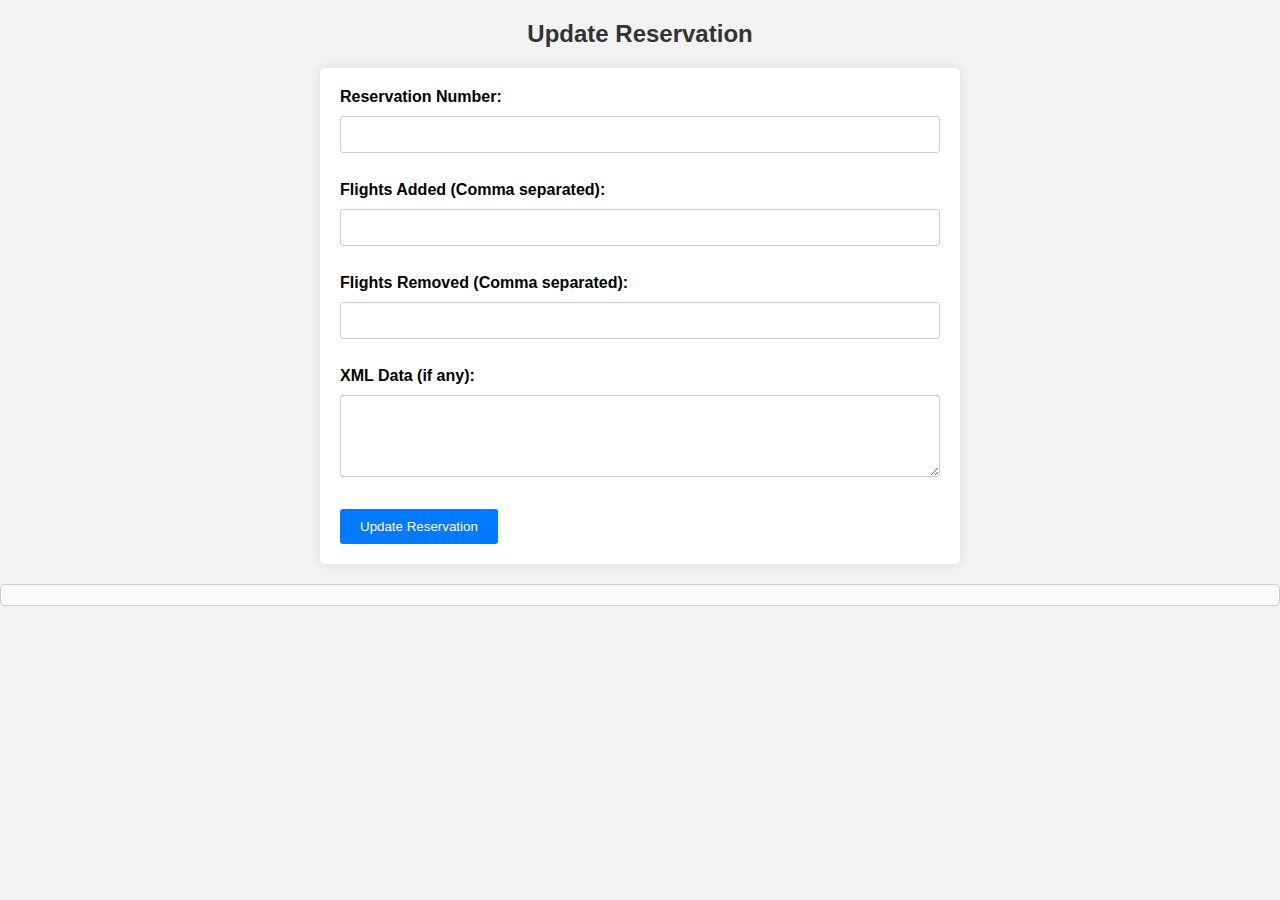
<file: src/main/resources/templates/updateReservation.html>
<!DOCTYPE html>
<html lang="en">

<head>
    <meta charset="UTF-8">
    <meta name="viewport" content="width=device-width, initial-scale=1.0">
    <title>Update Reservation</title>
    <style>
        body {
            font-family: Arial, sans-serif;
            background-color: #f2f2f2;
            margin: 0;
            padding: 0;
        }

        h2 {
            text-align: center;
            color: #333;
        }

        form {
            max-width: 600px;
            margin: 20px auto;
            background: #fff;
            padding: 20px;
            border-radius: 5px;
            box-shadow: 0 0 10px rgba(0, 0, 0, 0.1);
        }

        label {
            display: block;
            margin-bottom: 5px;
            font-weight: bold;
        }

        input[type="text"],
        textarea {
            width: 100%;
            padding: 10px;
            margin-top: 5px;
            margin-bottom: 10px;
            border: 1px solid #ccc;
            border-radius: 3px;
            box-sizing: border-box;
        }

        textarea {
            resize: vertical;
        }

        button[type="button"] {
            background-color: #007bff;
            color: #fff;
            border: none;
            padding: 10px 20px;
            border-radius: 3px;
            cursor: pointer;
        }

        button[type="button"]:hover {
            background-color: #0056b3;
        }

        button[type="button"]:focus {
            outline: none;
        }

        #result {
            margin-top: 20px;
            padding: 10px;
            background: #f9f9f9;
            border: 1px solid #ccc;
            border-radius: 5px;
        }

        #result h3 {
            color: #333;
            margin-top: 0;
        }

        #result p {
            margin: 5px 0;
        }

        #result ul {
            padding-left: 20px;
        }
    </style>
</head>

<body>
    <h2>Update Reservation</h2>
    <form id="updateForm">
        <label for="number">Reservation Number:</label>
        <input type="text" name="number" required><br><br>

        <label for="flightsAdded">Flights Added (Comma separated):</label>
        <input type="text" name="flightsAdded"><br><br>

        <label for="flightsRemoved">Flights Removed (Comma separated):</label>
        <input type="text" name="flightsRemoved"><br><br>

        <label for="xml">XML Data (if any):</label>
        <textarea name="xml" rows="4" cols="50"></textarea><br><br>

        <button type="button" onclick="submitForm()">Update Reservation</button>
    </form>

    <div id="result"></div>

    <script>
        function submitForm() {
            var form = document.getElementById("updateForm");
            var formData = new FormData(form);
            var xhr = new XMLHttpRequest();
            xhr.open("POST", "/reservation/" + formData.get("number"), true);
            xhr.onreadystatechange = function () {
                if (xhr.readyState === XMLHttpRequest.DONE && xhr.status === 200) {
                    var response = JSON.parse(xhr.responseText);
                    var resultDiv = document.getElementById("result");
                    resultDiv.innerHTML = "<h3>Reservation Details:</h3>";
                    resultDiv.innerHTML += "<p><strong>Reservation Number:</strong> " + response.reservationNumber + "</p>";
                    resultDiv.innerHTML += "<p><strong>Origin:</strong> " + response.origin + "</p>";
                    resultDiv.innerHTML += "<p><strong>Destination:</strong> " + response.destination + "</p>";
                    resultDiv.innerHTML += "<p><strong>Price:</strong> $" + response.price + "</p>";
                    resultDiv.innerHTML += "<p><strong>Passenger:</strong> " + response.passenger.firstName + " " + response.passenger.lastName + "</p>";
                    resultDiv.innerHTML += "<h4>Flights:</h4>";
                    resultDiv.innerHTML += "<ul>";
                    response.flights.forEach(function (flight) {
                        resultDiv.innerHTML += "<li>Flight Number: " + flight.flightNumber + ", From: " + flight.origin + ", To: " + flight.destination + "</li>";
                    });
                    resultDiv.innerHTML += "</ul>";
                }
            };
            xhr.send(formData);
        }
    </script>
</body>

</html>
</file>
